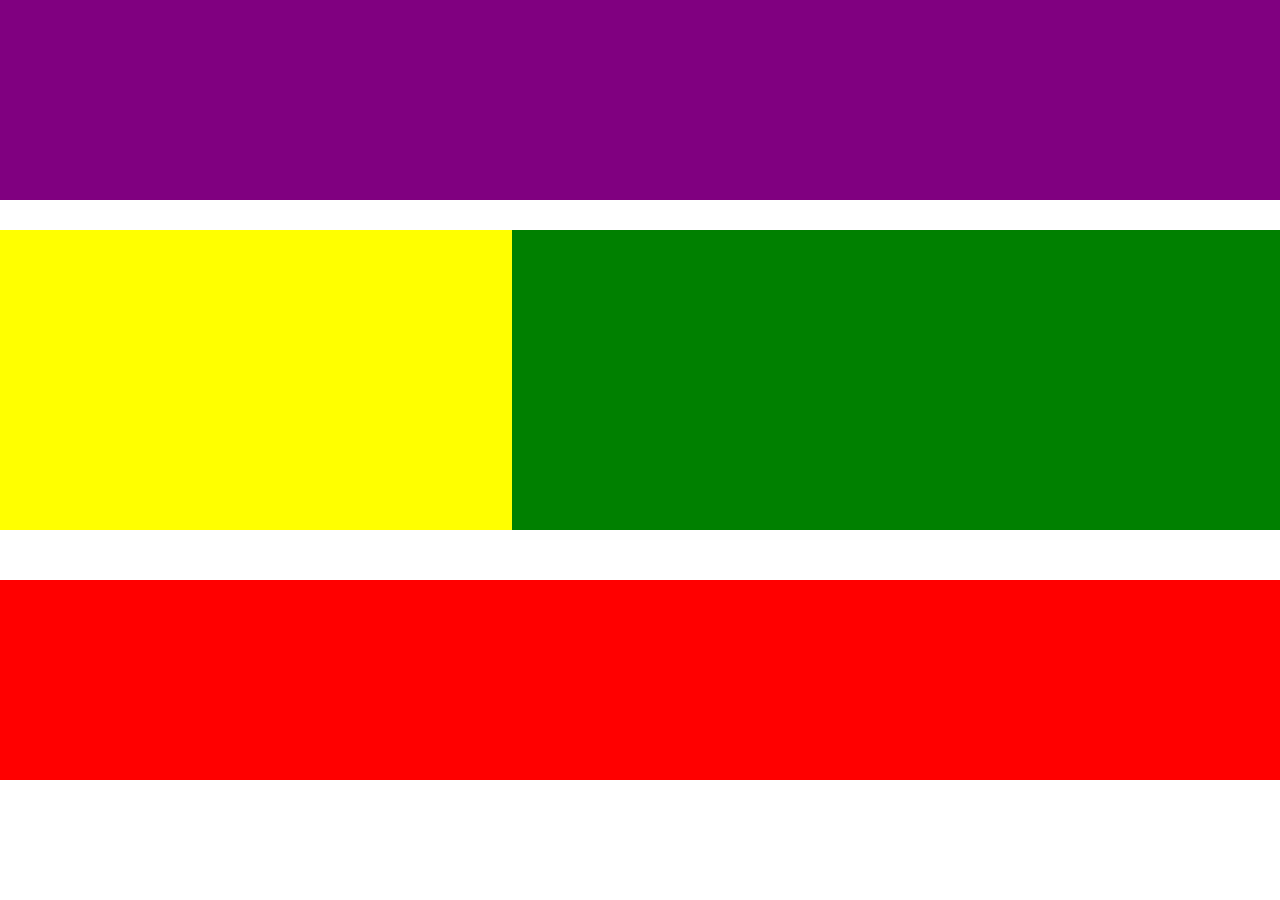
<file: person/baifenbi.html>
<!doctype html>
<meta charset="UTF-8">
<title></title>
<style>
	*{
		margin:0px;
		padding:0px;
		list-style:none;
	}
	.header{		
		height:200px;
		background:purple;
	}
	@media screen and (max-width:900px) and (min-width:600px){
		.header{
			background:pink;
		}		
	}
	.container{
		height:300px;
		margin-top:30px;		
	}
	.ca{
		height:300px;
		width:40%;
		background:yellow;
		float:left;
	}
	@media screen and (max-width:900px) and (min-width:600px){
		.ca{
			height:150px;
			width:100%;
			background:orange;
		}
	}
	.cb{
		height:300px;
		width:60%;
		background:green;		
		float:left;
	}
	@media screen and (max-width:900px) and (min-width:600px){
		.cb{
			height:150px;
			width:100%;
			background:cyan;
		}
	}
	.footer{
		height:200px;
		background:red;
		margin-top:50px;
	}
	@media screen and (max-width:900px) and (min-width:600px){
		.footer{
			background:yellow;
		}
	}
</style>
<div>
	<div class="header"></div>
	<div class="container">
		<div class="ca"></div>
		<div class="cb"></div>
	</div>
	<div class="footer"></div>
</div>
</file>
